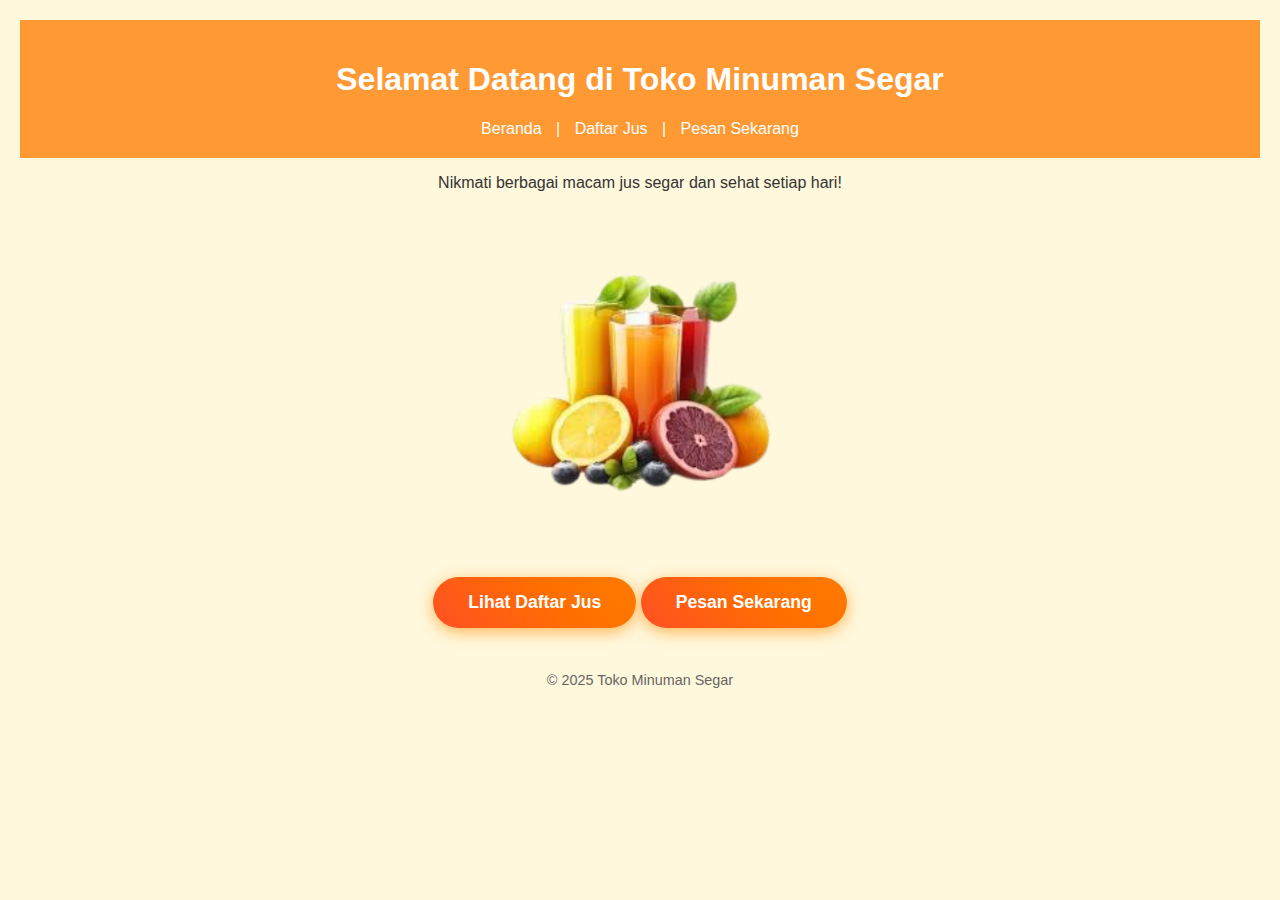
<file: index.html>
<!DOCTYPE html>
<html lang="id">
<head>
    <meta charset="UTF-8" />
    <title>Toko Minuman Segar</title>
    <link rel="stylesheet" href="style-index.css" />
</head>
<body>
    <header>
        <h1>Selamat Datang di Toko Minuman Segar</h1>
        <nav>
            <a href="index.html">Beranda</a> |
            <a href="list-jus.html">Daftar Jus</a> |
            <a href="order.html">Pesan Sekarang</a>
        </nav>
    </header>
    <main>
        <p>Nikmati berbagai macam jus segar dan sehat setiap hari!</p>

        <img src="Tipe-Jus.png" width="300" style="border-radius: 15px; margin: 20px 0;" />

        <div class="btn-group">
        <a href="list-jus.html" class="btn">Lihat Daftar Jus</a>
        <a href="order.html" class="btn">Pesan Sekarang</a>
        </div>

    </main>
    <footer>
        <p>&copy; 2025 Toko Minuman Segar</p>
    </footer>
</body>
</html>
</file>
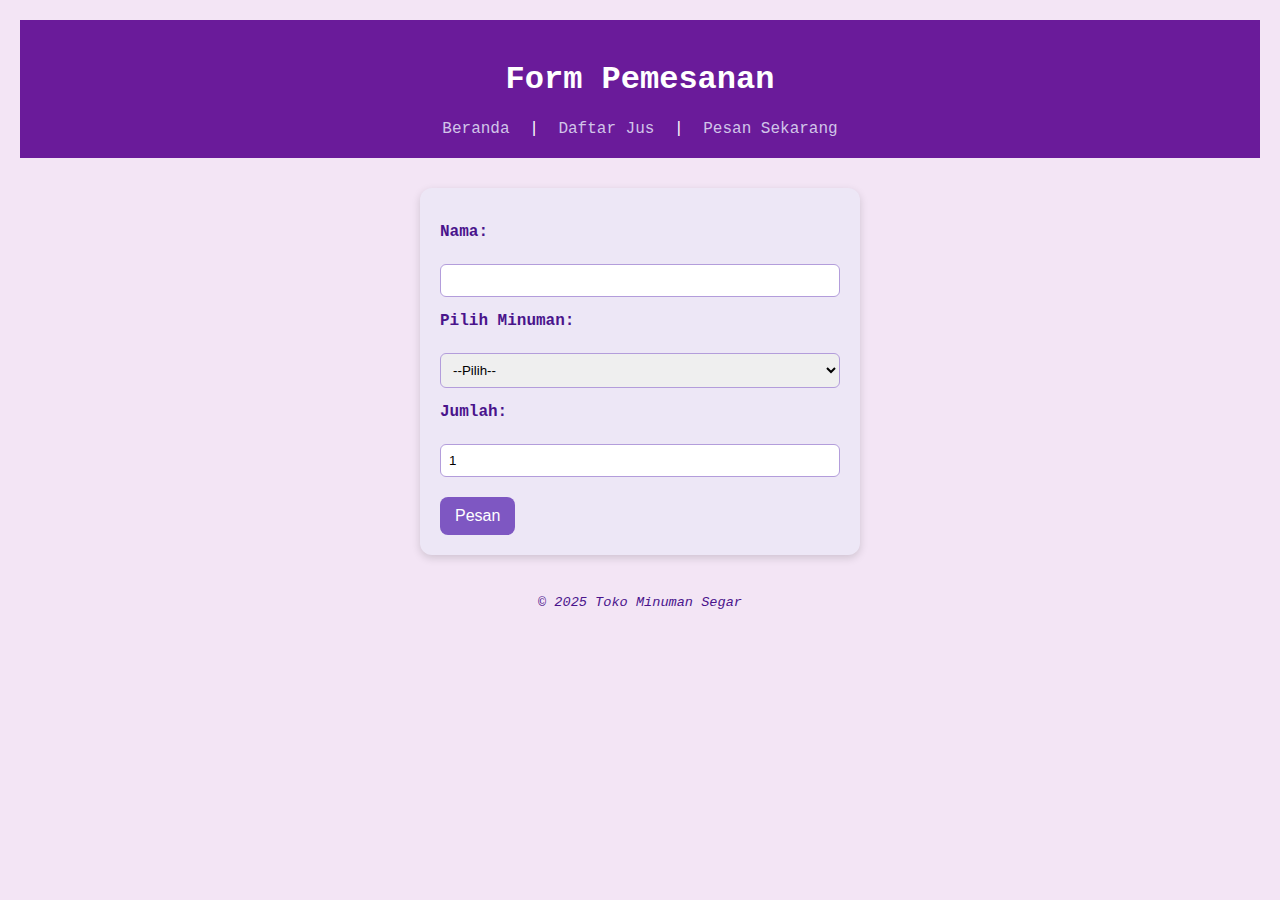
<file: order.html>
<!DOCTYPE html>
<html lang="id">
<head>
    <meta charset="UTF-8" />
    <title>Pesan Minuman</title>
    <link rel="stylesheet" href="style-order.css" />
</head>
<body>
    <header>
        <h1>Form Pemesanan</h1>
        <nav>
            <a href="index.html">Beranda</a> |
            <a href="list-jus.html">Daftar Jus</a> |
            <a href="order.html">Pesan Sekarang</a>
        </nav>
    </header>
    <main>
        <form action="#" method="POST" class="order-form">
            <label for="nama">Nama:</label><br />
            <input type="text" id="nama" name="nama" required /><br />

            <label for="minuman">Pilih Minuman:</label><br />
            <select id="minuman" name="minuman" required>
                <option value="">--Pilih--</option>
                <option value="jus-jeruk">Jus Jeruk</option>
                <option value="jus-melon">Jus Melon</option>
                <option value="jus-strawberry">Jus Strawberry</option>
            </select><br />

            <label for="jumlah">Jumlah:</label><br />
            <input type="number" id="jumlah" name="jumlah" min="1" value="1" required /><br />

            <button type="submit">Pesan</button>
        </form>
    </main>
    <footer>
        <p>&copy; 2025 Toko Minuman Segar</p>
    </footer>
</body>
</html>
</file>
<file: style-index.css>
body {
    font-family: 'Arial', sans-serif;
    background-color: #fff8dc;
    color: #333;
    margin: 0;
    padding: 20px;
    text-align: center;
}

header {
    background-color: #ff9933;
    padding: 20px 0;
    color: white;
}

nav a {
    color: white;
    text-decoration: none;
    margin: 0 10px;
}

nav a:hover {
    text-decoration: underline;
}

.btn-group {
    margin-top: 25px;
}

.btn {
    position: relative;
    display: inline-block;
    padding: 15px 35px;
    color: #fff;
    font-weight: 700;
    font-size: 1.1em;
    text-decoration: none;
    border-radius: 50px;
    background: linear-gradient(45deg, #ff3b3b, #ff6f00, #ff8c00, #ffa726);
    background-size: 300% 300%;
    animation: gradientMove 3s ease infinite;
    box-shadow: 0 4px 15px rgba(255, 140, 0, 0.6);
    transition: box-shadow 0.3s ease;
    overflow: hidden;
}

.btn:hover {
    box-shadow: 0 6px 25px rgba(255, 140, 0, 0.9);
}

@keyframes gradientMove {
    0% {
        background-position: 0% 50%;
    }
    50% {
        background-position: 100% 50%;
    }
    100% {
        background-position: 0% 50%;
    }
}

footer {
    margin-top: 40px;
    font-size: 0.9em;
    color: #666;
}
</file>
<file: style-order.css>
body {
    font-family: 'Courier New', Courier, monospace;
    background-color: #f3e5f5;
    color: #4a148c;
    margin: 0;
    padding: 20px;
}

header {
    background-color: #6a1b9a;
    padding: 20px;
    color: white;
    text-align: center;
}

nav a {
    color: #d1c4e9;
    text-decoration: none;
    margin: 0 10px;
}

nav a:hover {
    color: white;
    text-decoration: underline;
}

.order-form {
    max-width: 400px;
    margin: 30px auto;
    background-color: #ede7f6;
    padding: 20px;
    border-radius: 12px;
    box-shadow: 0 3px 8px rgba(0,0,0,0.15);
}

.order-form label {
    font-weight: bold;
    margin-top: 15px;
    display: block;
}

.order-form input, .order-form select {
    width: 100%;
    padding: 8px;
    margin-top: 5px;
    border-radius: 6px;
    border: 1px solid #b39ddb;
    box-sizing: border-box;
}

.order-form button {
    margin-top: 20px;
    padding: 10px 15px;
    background-color: #7e57c2;
    color: white;
    border: none;
    border-radius: 8px;
    cursor: pointer;
    font-size: 1em;
}

.order-form button:hover {
    background-color: #5e35b1;
}

footer {
    text-align: center;
    margin-top: 40px;
    font-size: 0.85em;
    color: #4a148c;
    font-style: italic;
}
</file>
